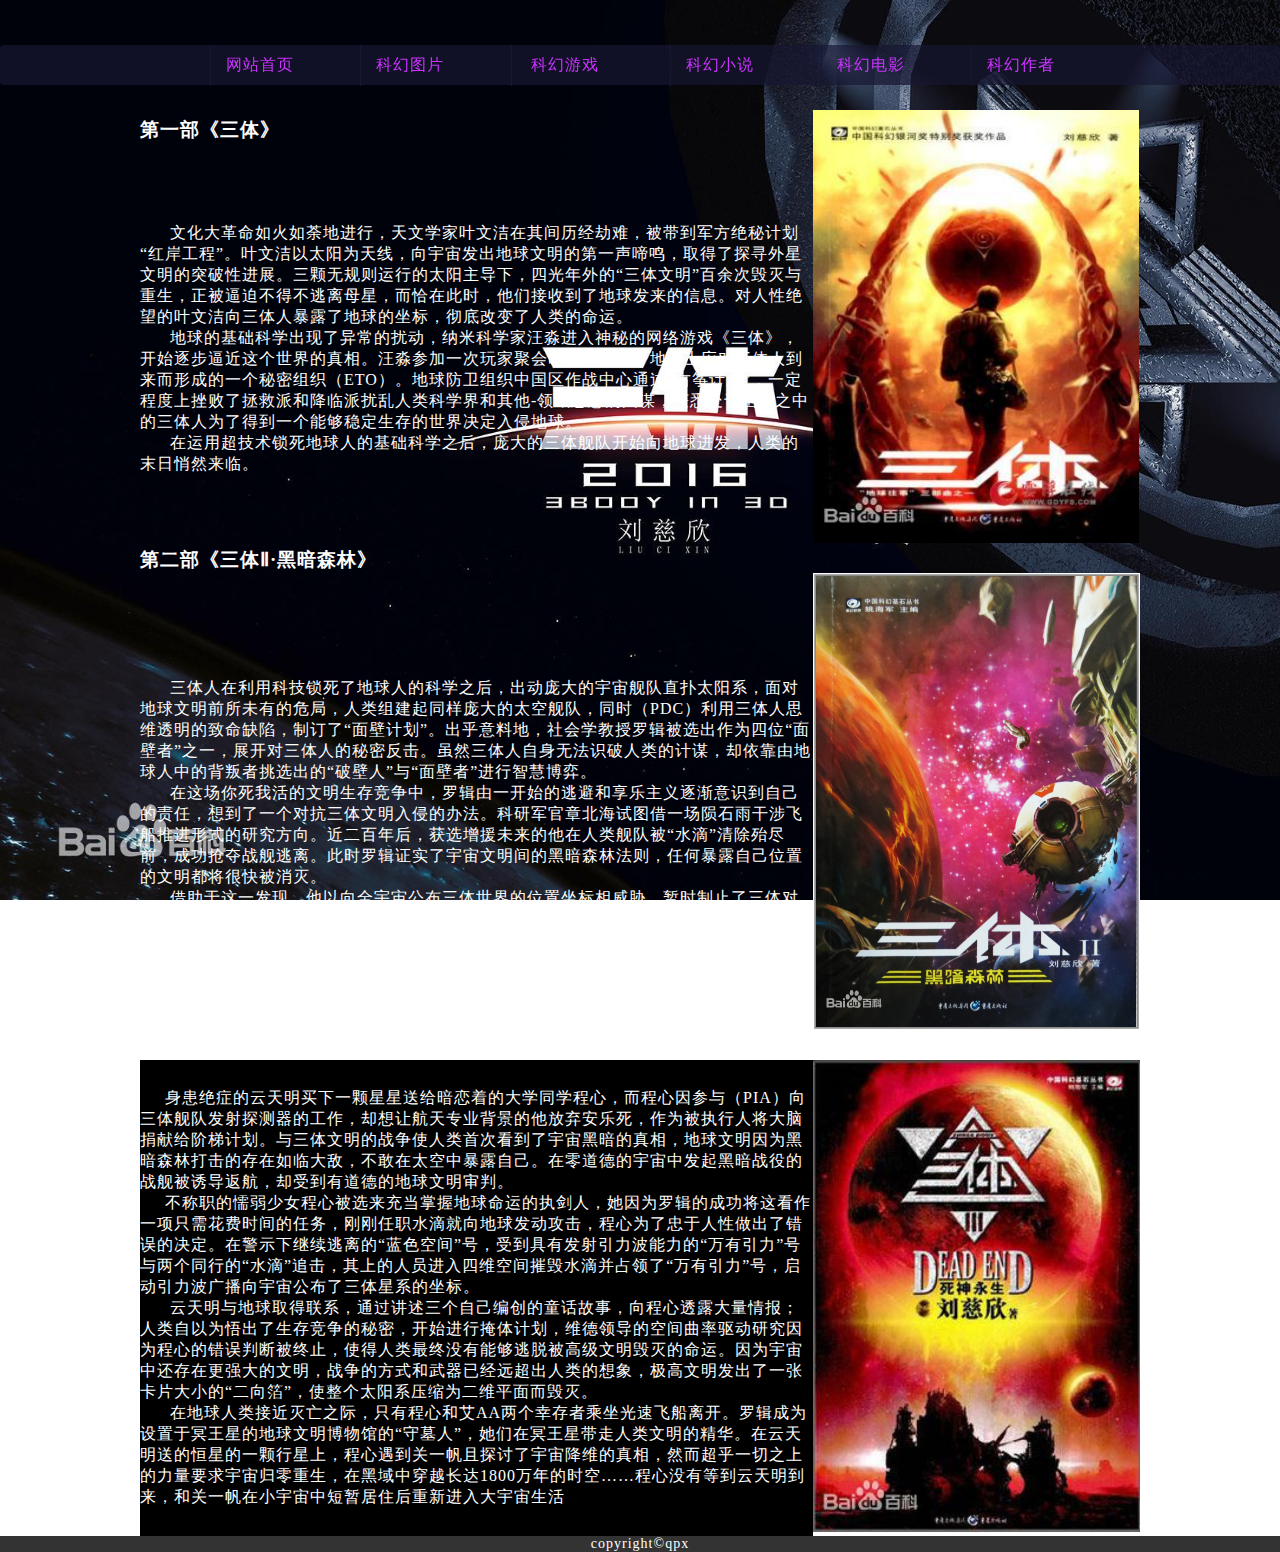
<file: kehuanxiaoshuo.html>
<!doctype html>
<html>
<head>
<meta charset="utf-8">
<title>三体</title>


<style type="text/css">
@import url("css/style1.css");

  a:link {
	color: #CC33FF;
	text-decoration: none;
}
a:visited {
	color: #CC00FF;
	text-decoration: none;
}
a:hover {
	color: #6FF;
	text-decoration: none;
}
  a:active {
	text-decoration: none;
}
.div01{
	font-size: 14px;
	color: #FFF;
	background-color: #333;
	text-align: center;
	width: 100%;
}
.bg02{
	margin:0 auto;
	}
  body,td,th {
	color: #FFFFFF;
}
</style>


</head>

<body background="image/004.jpg">


<nav>
  <ul class="main1">
    <li>
      <a href="index.html"  class="a1">网站首页</a>
     
    </li>
    <li><a href="airship.html" class="a1">科幻图片</a>
      <ul class="drop menu2">
        
        <li><a href="people.html" class="a1">朋克风格</a></li>
        <li><a href="airship.html" class="a1">飞船</a></li>
        <li><a href="airship.html" class="a1">外星人</a></li>
        
      </ul>
    </li>
    <li><a href="saibopengke2077.html" class="a1">科幻游戏</a>
      <ul class="drop menu3">
        <li><a href="saibopengke2077.html" class="a1">第二银河</a></li>
        <li><a href="saibopengke2077.html" class="a1">泰坦陨落</a></li>
        <li><a href="saibopengke2077.html" class="a1">光环</a></li>
        <li><a href="saibopengke2077.html" class="a1">赛博朋克2077</a></li>
      </ul>
    </li>
    <li><a href="kehuanxiaoshuo.html" class="a1">科幻小说</a>
      <ul class="drop menu4">
        <li><a href="kehuanxiaoshuo.html" class="a1">三体</a></li>
        <li><a href="#" class="a1">流浪地球</a></li>
        <li><a href="#" class="a1">球状闪电</a></li>
        <li><a href="#" class="a1">时间移民</a></li>
      </ul>
    </li>
    <li><a href="movie.html" class="a1">科幻电影</a>
      <ul class="drop menu5">
      
        <li><a href="movie.html" class="a1">暗黑无界</a></li>
        <li><a href="#" class="a1">复仇女神</a></li>
       
      </ul>
    </li>
    <li><a href="writer.html" class="a1">科幻作者</a>
      <ul class="drop menu6">
        <li><a href="writer.html" class="a1">刘慈欣</a></li>
        <li><a href="writer.html" class="a1">王晋康</a></li>
        <li><a href="writer.html" class="a1">何夕</a></li>
        <li><a href="writer.html" class="a1">夏笳</a></li>
      </ul>
    </li>
  </ul>
</nav>

<table width="1000" border="0" cellspacing="0" cellpadding="0" class="bg02">
  <tr>
    <td><div label-module="para-title">
      <h3>&nbsp;</h3>
    </div>
</td>
    <td>&nbsp;</td>
  </tr>
  <tr>
    <td height="70">&nbsp;</td>
    <td>&nbsp;</td>
  </tr>
  <tr>
    <td>&nbsp;</td>
    <td>&nbsp;</td>
  </tr>
  <tr>
    <td> <h3>第一部《三体》</h3></td>
    <td rowspan="2"><img src="image/001.jpg" width="326" height="433"></td>
  </tr>
  <tr>
    <td><div label-module="para">&nbsp;&nbsp;&nbsp;&nbsp;&nbsp; 文化大革命如火如荼地进行，天文学家叶文洁在其间历经劫难，被带到军方绝秘计划&ldquo;红岸工程&rdquo;。叶文洁以太阳为天线，向宇宙发出地球文明的第一声啼鸣，取得了探寻外星文明的突破性进展。三颗无规则运行的太阳主导下，四光年外的&ldquo;三体文明&rdquo;百余次毁灭与重生，正被逼迫不得不逃离母星，而恰在此时，他们接收到了地球发来的信息。对人性绝望的叶文洁向三体人暴露了地球的坐标，彻底改变了人类的命运。</div>
      <div label-module="para">&nbsp;&nbsp;&nbsp;&nbsp;&nbsp; 地球的基础科学出现了异常的扰动，纳米科学家汪淼进入神秘的网络游戏《三体》，开始逐步逼近这个世界的真相。汪淼参加一次玩家聚会时，接触到了地球上应对三体人到来而形成的一个秘密组织（ETO）。地球防卫组织中国区作战中心通过&ldquo;古筝计划&rdquo;，一定程度上挫败了拯救派和降临派扰乱人类科学界和其他-领域思想的图谋，获悉处于困境之中的三体人为了得到一个能够稳定生存的世界决定入侵地球。</div>
    <div label-module="para">&nbsp;&nbsp;&nbsp;&nbsp;&nbsp; 在运用超技术锁死地球人的基础科学之后，庞大的三体舰队开始向地球进发，人类的末日悄然来临。</div></td>
  </tr>
  <tr>
    <td><div label-module="para-title">
      <h3>第二部《三体Ⅱ·黑暗森林》</h3>
    </div>
    <div label-module="para"></div></td>
    <td>&nbsp;</td>
  </tr>
  <tr>
    <td><div label-module="para">&nbsp;&nbsp;&nbsp;&nbsp;&nbsp; 三体人在利用科技锁死了地球人的科学之后，出动庞大的宇宙舰队直扑太阳系，面对地球文明前所未有的危局，人类组建起同样庞大的太空舰队，同时（PDC）利用三体人思维透明的致命缺陷，制订了&ldquo;面壁计划&rdquo;。出乎意料地，社会学教授罗辑被选出作为四位&ldquo;面壁者&rdquo;之一，展开对三体人的秘密反击。虽然三体人自身无法识破人类的计谋，却依靠由地球人中的背叛者挑选出的&ldquo;破壁人&rdquo;与&ldquo;面壁者&rdquo;进行智慧博弈。</div>
      <div label-module="para">&nbsp;&nbsp;&nbsp;&nbsp;&nbsp; 在这场你死我活的文明生存竞争中，罗辑由一开始的逃避和享乐主义逐渐意识到自己的责任，想到了一个对抗三体文明入侵的办法。科研军官章北海试图借一场陨石雨干涉飞船推进形式的研究方向。近二百年后，获选增援未来的他在人类舰队被&ldquo;水滴&rdquo;清除殆尽前，成功抢夺战舰逃离。此时罗辑证实了宇宙文明间的黑暗森林法则，任何暴露自己位置的文明都将很快被消灭。</div>
    <div label-module="para">&nbsp;&nbsp;&nbsp;&nbsp;&nbsp; 借助于这一发现，他以向全宇宙公布三体世界的位置坐标相威胁，暂时制止了三体对太阳系的入侵，使地球与三体建立起脆弱的战略平衡。</div></td>
    <td><img src="image/002.jpg" width="327" height="457"></td>
  </tr>
  <tr>
    <td> <h3>第三部《三体Ⅲ·死神永生》</h3></td>
    <td>&nbsp;</td>
  </tr>
  <tr>
    <td bgcolor="#000000"><div label-module="para">&nbsp;   &nbsp;&nbsp; 身患绝症的云天明买下一颗星星送给暗恋着的大学同学程心，而程心因参与（PIA）向三体舰队发射探测器的工作，却想让航天专业背景的他放弃安乐死，作为被执行人将大脑捐献给阶梯计划。与三体文明的战争使人类首次看到了宇宙黑暗的真相，地球文明因为黑暗森林打击的存在如临大敌，不敢在太空中暴露自己。在零道德的宇宙中发起黑暗战役的战舰被诱导返航，却受到有道德的地球文明审判。</div>
      <div label-module="para">&nbsp;   &nbsp;&nbsp; 不称职的懦弱少女程心被选来充当掌握地球命运的执剑人，她因为罗辑的成功将这看作一项只需花费时间的任务，刚刚任职水滴就向地球发动攻击，程心为了忠于人性做出了错误的决定。在警示下继续逃离的&ldquo;蓝色空间&rdquo;号，受到具有发射引力波能力的&ldquo;万有引力&rdquo;号与两个同行的&ldquo;水滴&rdquo;追击，其上的人员进入四维空间摧毁水滴并占领了&ldquo;万有引力&rdquo;号，启动引力波广播向宇宙公布了三体星系的坐标。</div>
      <div label-module="para">&nbsp;&nbsp;&nbsp;&nbsp;&nbsp; 云天明与地球取得联系，通过讲述三个自己编创的童话故事，向程心透露大量情报；人类自以为悟出了生存竞争的秘密，开始进行掩体计划，维德领导的空间曲率驱动研究因为程心的错误判断被终止，使得人类最终没有能够逃脱被高级文明毁灭的命运。因为宇宙中还存在更强大的文明，战争的方式和武器已经远超出人类的想象，极高文明发出了一张卡片大小的&ldquo;二向箔&rdquo;，使整个太阳系压缩为二维平面而毁灭。</div>
    <div label-module="para">&nbsp;&nbsp;&nbsp;&nbsp;&nbsp; 在地球人类接近灭亡之际，只有程心和艾AA两个幸存者乘坐光速飞船离开。罗辑成为设置于冥王星的地球文明博物馆的&ldquo;守墓人&rdquo;，她们在冥王星带走人类文明的精华。在云天明送的恒星的一颗行星上，程心遇到关一帆且探讨了宇宙降维的真相，然而超乎一切之上的力量要求宇宙归零重生，在黑域中穿越长达1800万年的时空……程心没有等到云天明到来，和关一帆在小宇宙中短暂居住后重新进入大宇宙生活</div></td>
    <td><img src="image/003.jpg" width="327" height="472"></td>
  </tr>
</table>


<div class="div01">copyright&copy;qpx</div>
</body>
</html>
</file>
